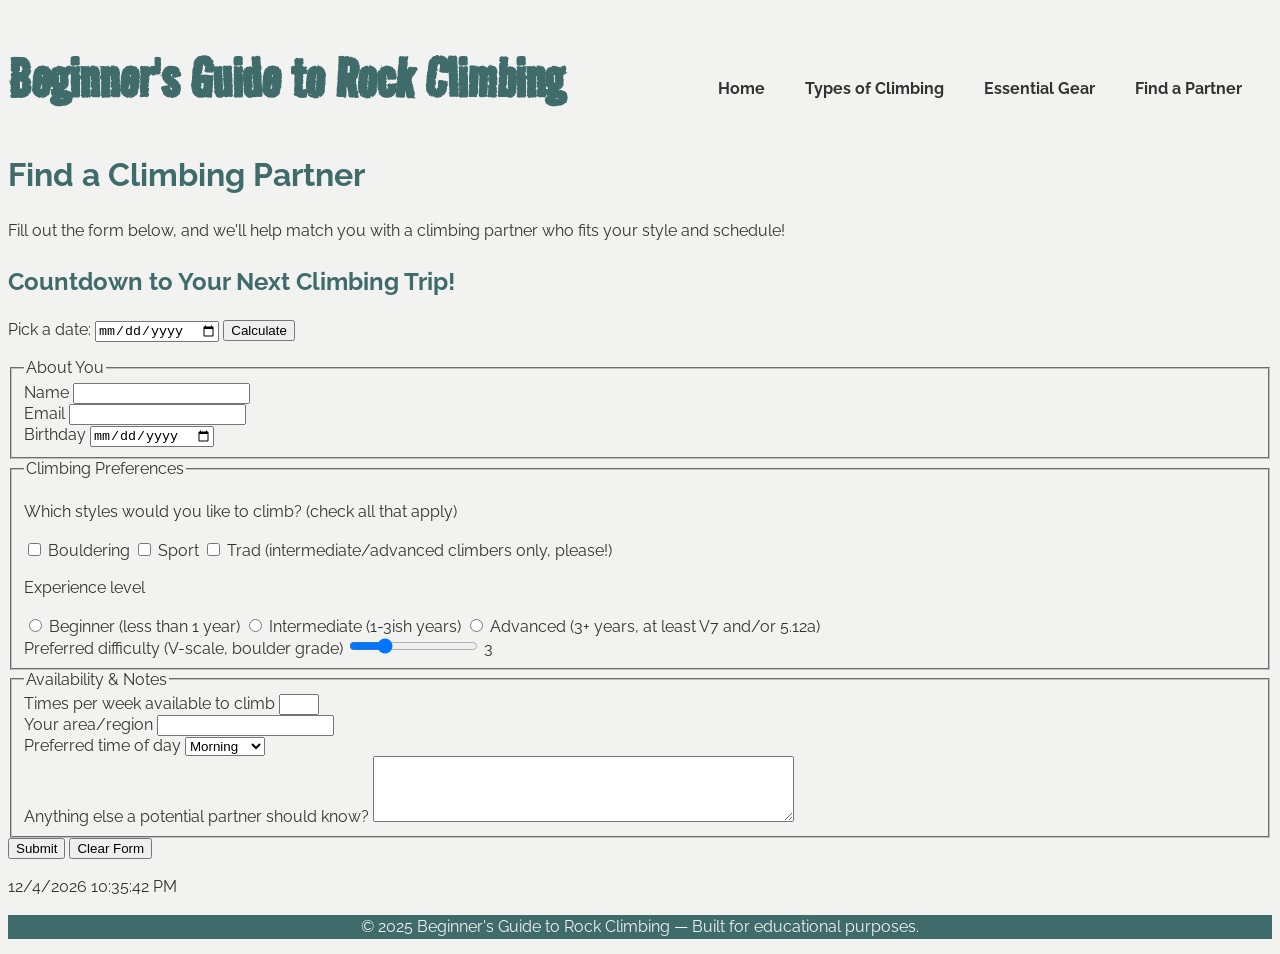
<file: climbing-partner.html>
<!DOCTYPE html>
<html lang="en">

  <!-- metadata: charset, viewport, description, title -->
  <head>
    <meta charset="utf-8">
    <meta name="viewport" content="width=device-width, initial-scale=1.0">
    <meta name="description" content="Find a climbing partner near you based on style, experience, and availability.">
   
   <title>Find a Partner | Beginner's Guide to Rock Climbing</title>

	<!-- Google fonts: Road Rage for headings, Raleway for body -->
	<link rel="preconnect" href="https://fonts.googleapis.com">
	<link href="https://fonts.googleapis.com/css2?family=Road+Rage&family=Raleway:wght@400;700&display=swap" rel="stylesheet">

    <!-- link to CSS files -->
    <link rel="stylesheet" type="text/css" href="style.css">
    <link rel="stylesheet" type="text/css" href="layout.css">
  </head>

  <body>

    <!-- sectioning element: header contains site title and navigation -->
    <header>
      <h1>Beginner's Guide to Rock Climbing</h1>

      <!-- navigation list -->
      <nav>
        <ul>
          <li><a href="index.html">Home</a></li>
          <li><a href="climbing-styles.html">Types of Climbing</a></li>
          <li><a href="essential-gear.html">Essential Gear</a></li>
          <li><a href="climbing-partner.html">Find a Partner</a></li>
        </ul>
      </nav>
    </header>

    <main>

      <section id="find-partner">
        <h2>Find a Climbing Partner</h2>
        <p>
          Fill out the form below, and we'll help match you with a climbing partner who fits your style and schedule!
        </p>
		
		<!-- countdown -->
		<section id="trip-countdown">
			<h3>Countdown to Your Next Climbing Trip!</h3>
			<label for="trip-date">Pick a date:</label>
			<input type="date" id="trip-date">
			<button type="button" id="countdown-button">Calculate</button>
			<p id="countdown-result"></p>
		</section>
		
		<!-- form: multiple fieldsets required -->
        <form id="partner-form" action="#" method="get">

          <!-- fieldset 1: About You -->
          <fieldset>
            <legend>About You</legend>

            <!-- text input with pattern + minlength validation -->
            <div class="field">
				<label for="name">Name</label>
				<input type="text" id="name" name="name" required minlength="2" pattern="[A-Za-z ]+" title="Letters and spaces only, please.">
			</div>

            <!-- mobile keyboard type: email -->
            <div class="field">
				<label for="email">Email</label>
				<input type="email" id="email" name="email" required>
			</div>

            <!-- date input: birthday -->
			<div class="field">
				<label for="birthday">Birthday</label>
				<input type="date" id="birthday" name="birthday" required>
			</div>
		  </fieldset>

          <!-- fieldset 2: Climbing Preferences -->
          <fieldset>
            <legend>Climbing Preferences</legend>

            <!-- checkboxes -->
            <p>Which styles would you like to climb? (check all that apply)</p>
            <div class="checkbox-group">
              <input type="checkbox" id="bouldering" name="styles" value="bouldering">
              <label for="bouldering">Bouldering</label>

              <input type="checkbox" id="sport" name="styles" value="sport">
              <label for="sport">Sport</label>

              <input type="checkbox" id="trad" name="styles" value="trad">
              <label for="trad">Trad (intermediate/advanced climbers only, please!)</label>
            </div>

            <!-- radio buttons -->
            <p>Experience level</p>
            <div class="radio-group">
              <input type="radio" id="beginner" name="experience" value="beginner" required>
              <label for="beginner">Beginner (less than 1 year)</label>

              <input type="radio" id="intermediate" name="experience" value="intermediate">
              <label for="intermediate">Intermediate (1-3ish years)</label>

              <input type="radio" id="advanced" name="experience" value="advanced">
              <label for="advanced">Advanced (3+ years, at least V7 and/or 5.12a)</label>
            </div>

            <!-- range slider -->
			<div class="field">
			    <label for="difficulty">Preferred difficulty (V-scale, boulder grade)</label>
				<input type="range" id="difficulty" name="difficulty" min="0" max="12" step="1" value="3" oninput="document.getElementById('difficultyOutput').value = this.value">
				<output id="difficultyOutput" name="difficultyOutput" for="difficulty">3</output>
			</div>
          </fieldset>

          <!-- fieldset 3: Availability & Notes -->
          <fieldset>
            <legend>Availability &amp; Notes</legend>

            <!-- number spinner -->
			<div class="field">
				<label for="frequency">Times per week available to climb</label>
				<input type="number" id="frequency" name="frequency" min="1" max="7" required>
			</div>

            <!-- text input + datalist: region -->
			<div class="field">
				<label for="region">Your area/region</label>
				<input type="text" id="region" name="region" list="region-options" required>
				<datalist id="region-options">
				  <option value="West">
				  <option value="Southwest">
				  <option value="Northwest">
				  <option value="Midwest">
				  <option value="Southeast">
				  <option value="Northeast">
				  <option value="Outside of continental U.S.">
				</datalist>
			</div>

            <!-- selection list -->
			<div>
				<label for="time-of-day">Preferred time of day</label>
				<select id="time-of-day" name="time-of-day">
				  <option value="morning">Morning</option>
				  <option value="afternoon">Afternoon</option>
				  <option value="evening">Evening</option>
				  <option value="flexible">Flexible</option>
				</select>
			</div>

            <!-- textarea -->
			<div>
				<label for="notes">Anything else a potential partner should know?</label>
				<textarea id="notes" name="notes" rows="4" cols="50" maxlength="300"></textarea>
			</div>
          </fieldset>

          <!-- submit and reset buttons -->
          <button type="submit">Submit</button>
          <button type="reset">Clear Form</button>

        </form>
      </section>

	<!-- live date/time display -->
	<p id="current-datetime"></p>
		

    </main>

    <!-- sectioning element: footer -->
    <!-- character references: &copy; &mdash; -->
    <footer>
      <p>&copy; 2025 Beginner's Guide to Rock Climbing &mdash; Built for educational purposes.</p>
    </footer>

	<script src="script.js"></script>

  </body>
</html>
</file>
<file: style.css>
/* 
   style.css
   handles: colors, fonts, text formatting, 
   lists, links, backgrounds, borders
*/

/* 
   color palette
   background:    #F2F2F0 (light grey)
   text:          #333333 (charcoal)
   accent 1:      #3F6C6B (slate teal)
   accent 2:      #C4622D (burnt orange)
*/

/* universal text + background formatting */
body {
  background-color: #F2F2F0;
  color: #333333;
  font-family: 'Raleway', sans-serif;
}

/* headings */
h1,
h2,
h3 {
  color: #3F6C6B;
}

/* Road Rage for h1 font */
h1 {
  font-family: 'Road Rage', sans-serif;
  font-size: 4em;
}

/* Raleway for h2 and h3 font, for legibility */
h2 {
  font-family: 'Raleway', sans-serif;
  font-weight: 700;
  font-size: 2em;
}
 
h3 {
  font-family: 'Raleway', sans-serif;
  font-weight: 700;
  font-size: 1.5em;
}

/* paragraph text formatting */
p {
  line-height: 1.5;
}

/* text-level class: climber slang terms */
.climbing-slang {
  color: #C4622D;
  font-weight: bold;
}

/* pseudo-element: drop cap on intro paragraph */
.intro-text p:first-of-type::first-letter {
  font-size: 2em;
  font-weight: bold;
  color: #C4622D;
}

/* navigation list formatting */
nav ul {
  list-style-type: none;
}

nav li {
  display: inline-block;
  margin: 0 10px;
}

/* pseudo classes for hypertext links */
nav a:link {
  color: #333333;
  text-decoration: none;
}

nav a:visited {
  color: #3F6C6B;
}

nav a:hover {
  color: #C4622D;
}

/* general hypertext links (outside nav) */
a:link {
  color: #C4622D;
}

a:visited {
  color: #3F6C6B;
}

a:hover {
  text-decoration: underline;
}

/* figure and figcaption formatting */
figcaption {
  font-style: italic;
  color: #555555;
}

/* contextual selector: aside nested inside a section */
section aside {
  background-color: #E8E4DD;
  border: 1px solid #3F6C6B;
  border-left: 4px solid #C4622D;
  border-radius: 6px;
  padding: 15px 20px;
}

/* attribute selector example: links pointing to external/local html pages */
a[href$=".html"] {
  font-weight: bold;
}

/* glossary box */
.glossary {
  background-color: #F2F2F0;
  border: 1px solid #3F6C6B;
  border-radius: 6px;
  padding: 10px 15px;
}

/* glossary description term */
.glossary dt {
  font-weight: bold;
  color: #3F6C6B;
  margin-top: 10px;
}

/* footer formatting */
footer {
  background-color: #3F6C6B;
  color: #F2F2F0;
  text-align: center;
}
 
/* ---- Form Styles ---- */
 
/* focus pseudo-class: format valid and invalid fields */
input:focus,
textarea:focus,
select:focus {
  outline: 2px solid #3F6C6B;
  background-color: #ffffff;
}

/* valid field */
form.submitted input:focus:valid {
  outline: 2px solid #4a7c59;
}
 
/* invalid field */
form.submitted input:focus:invalid {
  outline: 2px solid #C4622D;
}
</file>
<file: layout.css>
/* 
   layout.css
   handles: page layout, positioning, 
   floats, grid, overflow, responsiveness
*/

/* positioning: header/nav */
header {
  position: relative;
}

nav {
  position: absolute;
  top: 20px;
  right: 20px;
}

/* flexbox: nav links laid out in a row */
nav ul {
  display: flex;
  gap: 20px;
}

/* floated layout: climber spotlight */
.climber-spotlight figure {
  float: right;
  width: 300px;
  margin: 0 0 10px 20px;
}

.climber-spotlight img {
  width: 100%;
  height: 300px;
  object-fit: cover;
}

/* overflow handling */
.climber-spotlight {
  overflow: hidden;
  padding: 20px;
}

/* inline images */
section > figure img {
  max-width: 100%;
  width: 600px;
  height: auto;
  display: block;
}

/* grid layout: homepage highlights */
.highlights-grid {
  display: grid;
  grid-template-columns: 1fr 1fr;
  gap: 20px;
}

/* grid display: block element */
.card {
  display: block;
}

/* card images fill column, crop well */
.card img {
  width: 100%;
  height: 400px;
  object-fit: cover;
  display: block;
}

/* grid layou: gear cheat sheet description list */
.glossary dl {
	display: grid;
	grid-template-columns: max-content 1fr;
	column-gap: 20px;
	row-gap: 10px;
}

/* reponsive design for narrow/mobile screens: @media query */
@media only screen and (max-width: 600px) {
 
  /* stack highlights grid to single column */
  .highlights-grid {
    grid-template-columns: 1fr;
  }
 
  /* un-float spotlight image so it stacks above text */
  .climber-spotlight figure {
    float: none;
    width: 100%;
    margin: 0 0 15px 0;
  }
 
  /* drop nav out of absolute positioning */
  nav {
    position: static;
  }
}
</file>
